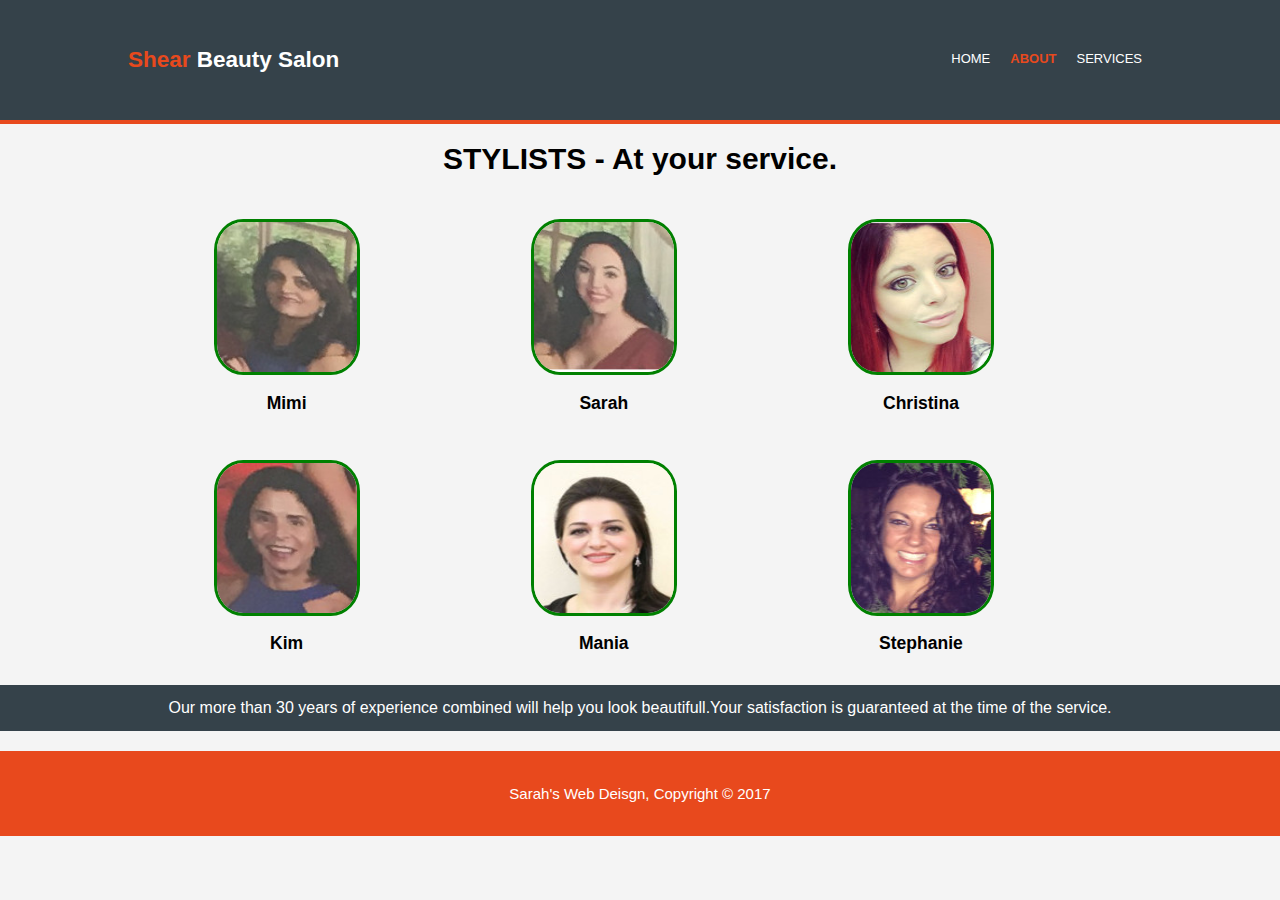
<file: about.html>
<!DOCTYPE html>
<html>
<head>
  <meta charset="utf-8">
  <meta name="viewport" content="width=device-width">
  <meta name="description" content="Shear Beauty Salon">
  <meta name="keywords" content=" salon, Style, Color, Highlight, Updos, Bridal, Hair extentions.">
  <meta name="author" content="Al Jiwani">
  <title>Shear Beauty Salon | Welcome</title>
  <link rel="stylesheet" href="style.css">
</head>

<body>
  <HEADER>
    <div class="container">
      <div id="branding">
        <h2><span class="highlight">Shear</span> Beauty Salon </h2>
      </div>
      <nav>
        <ul>
            <li><a href="index.html">Home</a></li>
            <li class="current"><a href="about.html">About</a></li>
            <li><a href="services.html">Services</a></li>
          </ul>
      </nav>
    </div>
  </HEADER>

      <div class="container">
        <h1>STYLISTS - At your service.</h1>

      </div>
    </section>

    <section id="boxes">
     <div class="container">
       <div class="box">
        <a href="https://www.facebook.com/shearbeautyonline/"><img src="./img31.jpg"></a>
         <h3>Mimi</h3>
         <p> </p>
       </div>
       <div class="box">
         <img src="./img32.jpg">
         <h3>Sarah</h3>
         <p> </p>
       </div>
       <div class="box">
         <img src="./img33.jpg">
         <h3>Christina</h3>
         <p> </p>
       </div>
     </div>
   </section>
   <section id="boxes">
      <div class="container">
        <div class="box">
          <img src="./img34.jpg">
          <h3>Kim</h3>
          <p> </p>
        </div>
        <div class="box">
          <img src="./img36.jpg">
          <h3>Mania</h3>
          <p> </p>
        </div>
        <div class="box">
          <img src="./img35.jpg">
          <h3>Stephanie</h3>
        <div>
   </section>
          <p class="dark">
<bold>Our more than 30 years of experience combined will help you look beautifull.Your satisfaction is guaranteed at the time of the service.

         </p>
        </div>

    <footer>
      <p>Sarah's Web Deisgn, Copyright &copy; 2017</p>
    </footer>
  </body>
</html>
</file>
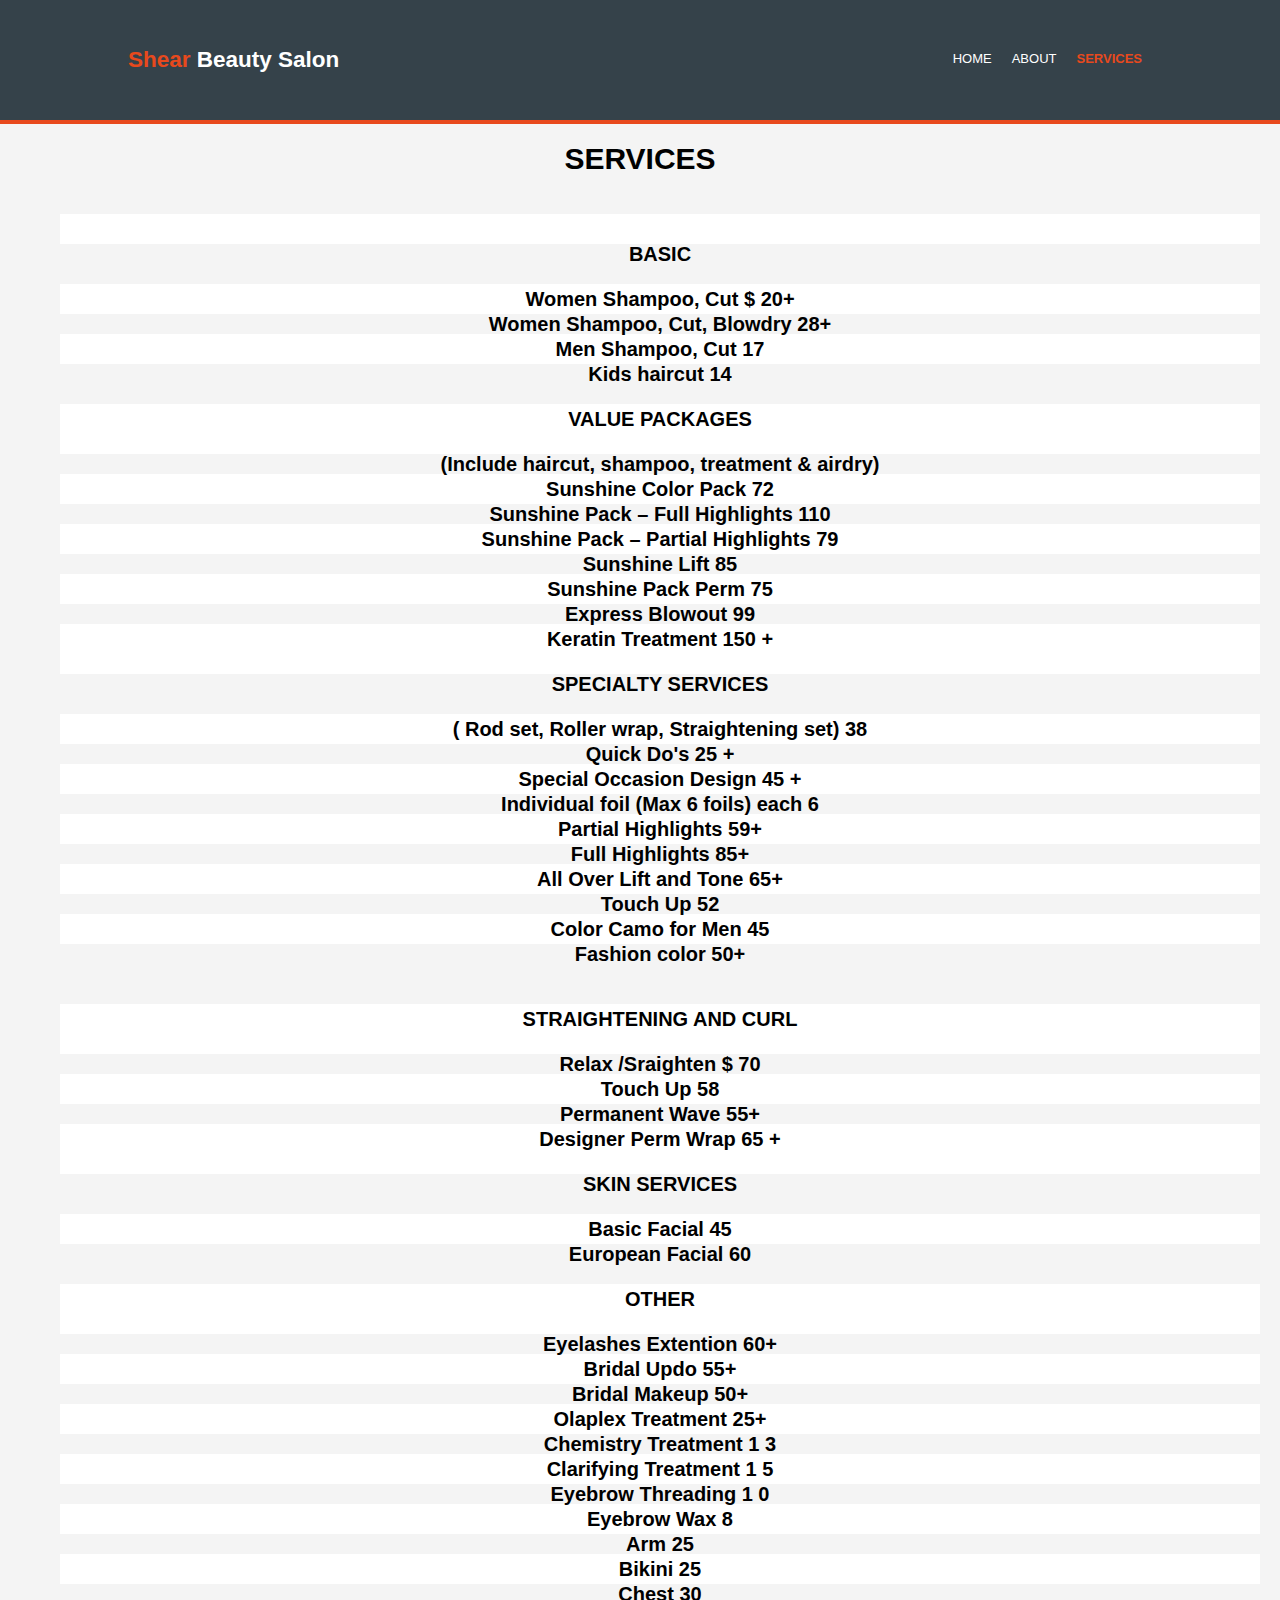
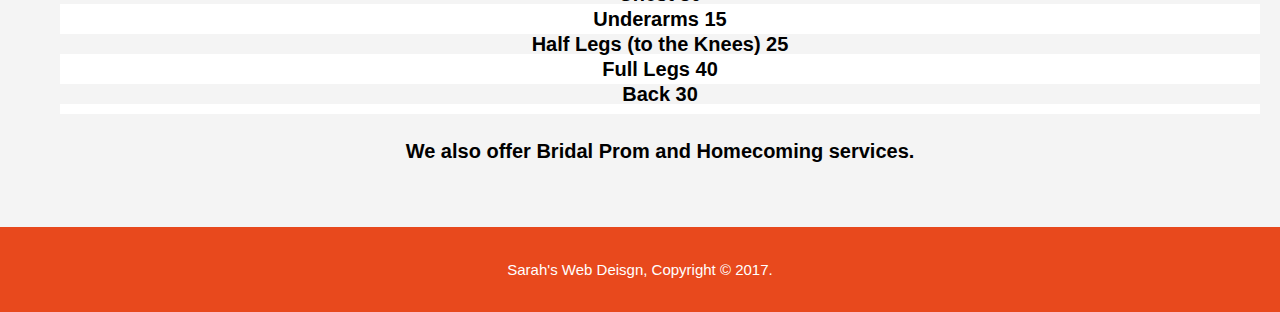
<file: services.html>
<!DOCTYPE html>
<head>
  <meta charset="utf-8">
  <meta name="viewport" content="width=device-width">
  <meta name="description" content="Shear Beauty Salon">
  <meta name="keywords" content=" salon, Style, Color, Highlight, Updos, Bridal, Hair extentions.">
  <meta name="author" content="Al Jiwani">
  <title>Shear Beauty Salon | Welcome</title>
  <link rel="stylesheet" href="style.css">
</head>

<body>
  <HEADER>
    <div class="container">
      <div id="branding">
        <h2><span class="highlight">Shear</span> Beauty Salon </h2>
      </div>
      <nav>
        <ul>
          <li><a href="index.html">Home</a></li>
          <li><a href="about.html">About</a></li>
          <li class="current"><a href="services.html">Services</a></li>
        </ul>
      </nav>
    </div>
  </HEADER>

  <section id="branding">
    <div class="container">
      <h1>SERVICES</h1>
    </div>
  </section>
  <style>
#services li:nth-child(even){
    font-size: 30;
    padding: 5px;
    background-color:#fff;

}
  </style>
  <section class='main'>
        <ul id="services">
        <ul style="list-style: none;"><li>
          <li></br></li>
        <li>BASIC</br></br>
        </li>
        <li>  Women  Shampoo,  Cut	  	             $  20+
        </li>
        <li>    Women Shampoo, Cut, Blowdry		28+</br>
        </li>
        <li>  Men  Shampoo,  Cut   		 	17</br>
        </li>
        <li>   Kids haircut		  14</br>
          </br>
        </li>
        <li>VALUE PACKAGES</br></br>

        </li>
        <li>(Include haircut, shampoo, treatment & airdry)</br>

        </li>
        <li>  Sunshine Color Pack			 72</br>
        </li>
        <li>  Sunshine Pack – Full Highlights	                  110</br>
        </li>
        <li>Sunshine Pack – Partial Highlights		 79</br>
        </li>

        <li>  Sunshine Lift 				 85</br>
        </li>

        <li>  Sunshine Pack Perm			 75</br>
        </li>

        <li>Express Blowout				 99</br>
        </li>

        <li>Keratin Treatment				150 +</br>
        </br>
        </li>

         <li>                 SPECIALTY SERVICES</br></br>

         </li>

          <li> ( Rod set, Roller wrap, Straightening set)	38</br>
          </li>

          <li> Quick Do's 				25  +</br>
          </li>

          <li>Special Occasion Design 			45 +</br>

          </li>
          <li> Individual  foil  (Max 6 foils)	each		6</br>
           </li>
           <li>Partial Highlights 				59+</br>
           </li>
           <li>Full Highlights 				85+</br>
            <li>   All Over Lift and Tone			65+</br>
            </li>
            <li> Touch Up			52
              <li>Color Camo for Men     45</li>
              <li>Fashion color      50+</li>
            </br></br>
            </li>

              <li>        STRAIGHTENING AND CURL</br></br>

              </li>

              <li>  Relax /Sraighten 			              $ 70</br>
              </li>

              <li>Touch Up				58</br>

              </li>

              <li>  Permanent Wave			55+</br>
              </li>

              <li>  Designer Perm Wrap			65 +</br>
              </br>
              </li>
              <li>SKIN SERVICES</br></br>

              </li>

              <li>  Basic Facial 				45</br>
              </li>

                <li>European Facial 				60</br>

</br>
              </li>

                <li>OTHER</br></br></li>
              <li>Eyelashes Extention        60+</li>
              <li>Bridal Updo         55+</li>
              <li>Bridal Makeup       50+</li>
              <li>  Olaplex Treatment            25+
              </li><li>  Chemistry Treatment 			1 3</br>
              </li><li>Clarifying Treatment 			1 5</br>
              </li><li>Eyebrow Threading 			1 0</br>
              </li><li>Eyebrow Wax				 8</br>
              </li><li>Arm					25</br>
              </li><li>Bikini					25</br>
              </li><li>Chest 					30</br>
              </li><li>Underarms				15</br>
              </li><li>Half Legs (to the Knees)			25</br>
              </li><li>Full Legs				40</br>
              </li><li>Back					30</br>

              </li><li>

              </li>

              <h4>  We also offer Bridal
            Prom and Homecoming services.
          </h4>
        </ul>


      </div>
    </section>

    <footer>
      <p>Sarah's Web Deisgn, Copyright &copy; 2017.</p>
    </footer>
  </body>
</html>
</file>
<file: style.css>
Body{
  font: 15px/1 Arial, Helvetica, sans-serif;
  padding:0;
  margin:0;
  background-color:#f4f4f4;
  text-align: center;
}

/* Global */
.container{
  width:80%;
  margin:auto;
  overflow:hidden;
}
ul{
   margin:0;
   padding:5;
}
header li{
  float:left; display:inline;
  padding: 0 10 0 10;

}
.dark{
  padding:15px;
  background:#35424a;
  color:#ffffff;
  margin-top:10px;
  margin-bottom:10px;
  font-size: 16px;
}
.item img{
  width: 100%;
  overflow: hidden;
  max-height: 600px;

}
/* Header **/
header{
  background:#35424a;
  color:#ffffff;
  padding-top:30px;
  min-height:70px;
  border-bottom:#e8491d 4px solid;
}
header a{
  color:#ffffff;
  text-decoration:none;
  text-transform:uppercase;
  font-size:13px;
  padding:10px;
}

header #branding{
  float:left;
}
header #branding h1{
  margin:0;
}
header nav{
  float:right;
  margin-top: 20px;


}
header .highlight,  header .current a{
  color:#e8491d;
  font-weight: bold;


}
header a:hover{
  color:#cccccc;
  font-weight: bold;

}
#showcase{
  min-height:300px;
  background-color:#186700;
  text-align: center;
  border-bottom:#e8491d 4px solid;

}
#showcase h1{
  margin-top:80px;
  font-size: 45px;
  margin-bottom: 10px;

}
#showcase p{
  font-size: 30px;
  font-weight: bold;
  color:#e8491d;
}
#showcase h1 {
  text-shadow: 2px 2px 3px red;
}
#newsletter p{
  font-size: 20px;
}
#newsletter {
  padding:15px;
  color:#ffffff;
  background:#35424a;
  text-align: center;
}

#boxes .box img{
  width: 140px;
  height: 150px;
  border-radius: 20%;
  border: 3px green solid;
}
#boxes .box{
  float: left;
  text-align: center;
  width:30%;
  padding:5px;
  margin-top: 20px;
}
footer{
  padding: 20px;
  margin-top: 20px;
  color: #ffffff;
  background-color: #e8491d;
  text-align: center;
}

 header{
   padding-bottom:20px;
 }
 #showcase h1{
   margin-top:40px;
 }
 #services {
   padding: 20px;
   width:auto;
   letter-spacing: 1.5 px;
   line-height: 20px;
   font-size: 20px;
   font-weight: bold;
   lit-style:none;

 }

 /* Media Queries */
 @media(max-width: 768px){
  header #branding,
  header nav,
  header nav li,
  #newsletter h1,
  #newsletter form,
  #boxes .box {
    float:none;
    text-align:center;
    width:100%;
  }
</file>
